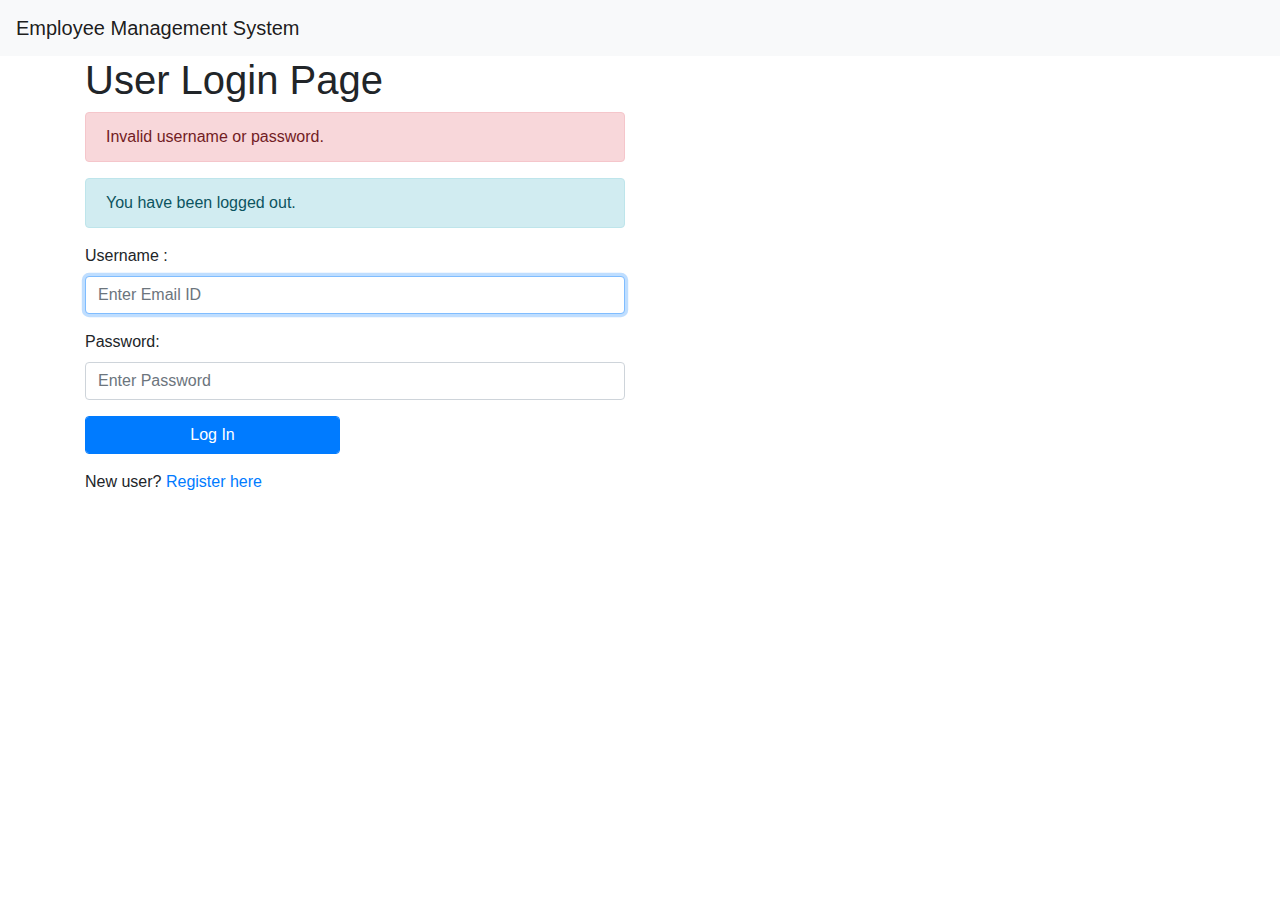
<file: src/main/resources/templates/login.html>
<!DOCTYPE html>
<html lang="en" xmlns:th="http://www.w3.org/1999/xhtml"  >
<head>
    <meta charset="UTF-8">
    <title>Login Form</title>
  <link rel="stylesheet" href="https://cdn.jsdelivr.net/npm/bootstrap@4.0.0/dist/css/bootstrap.min.css"
        integrity="sha384-Gn5384xqQ1aoWXA+058RXPxPg6fy4IWvTNh0E263XmFcJlSAwiGgFAW/dAiS6JXm"
        crossorigin="anonymous">
</head>

<body>
<nav class="navbar navbar-expand-lg navbar-light bg-light">
  <a class="navbar-brand" href="#">Employee Management System</a>



</nav>



<div class = "container">
  <div class = "row">
    <div class = "col-md-6 col-md-offset-3">

      <h1> User Login Page </h1>
      <form th:action="@{/login}" method="post">

        <!-- error message -->
        <div th:if="${param.error}">
          <div class="alert alert-danger">Invalid username or
            password.</div>
        </div>

        <!-- logout message -->
        <div th:if="${param.logout}">
          <div class="alert alert-info">You have been logged out.</div>
        </div>

        <div class = "form-group">
          <label for ="username"> Username </label> :
          <input type="text" class = "form-control" id ="username" name = "username"
                 placeholder="Enter Email ID" autofocus="autofocus">
        </div>

        <div class="form-group">
          <label for="password">Password</label>: <input type="password"
                                                         id="password" name="password" class="form-control"
                                                         placeholder="Enter Password" />
        </div>

        <div class="form-group">
          <div class="row">
            <div class="col-sm-6 col-sm-offset-3">
              <input type="submit" name="login-submit" id="login-submit"
                     class="form-control btn btn-primary" value="Log In" />
            </div>

            <!--<div class="col-sm-6 col-sm-offset-3">
              <input type="submit" name="logout-submit" id="logout-submit"
                     class="form-control btn btn-primary" value="Log Out" />
            </div>-->


          </div>
        </div>
      </form>
      <div class="form-group">
						<span>New user? <a href="/" th:href="@{/registration}">Register
								here</a></span>
      </div>
    </div>
  </div>
</div>






</body>
</html>
</file>
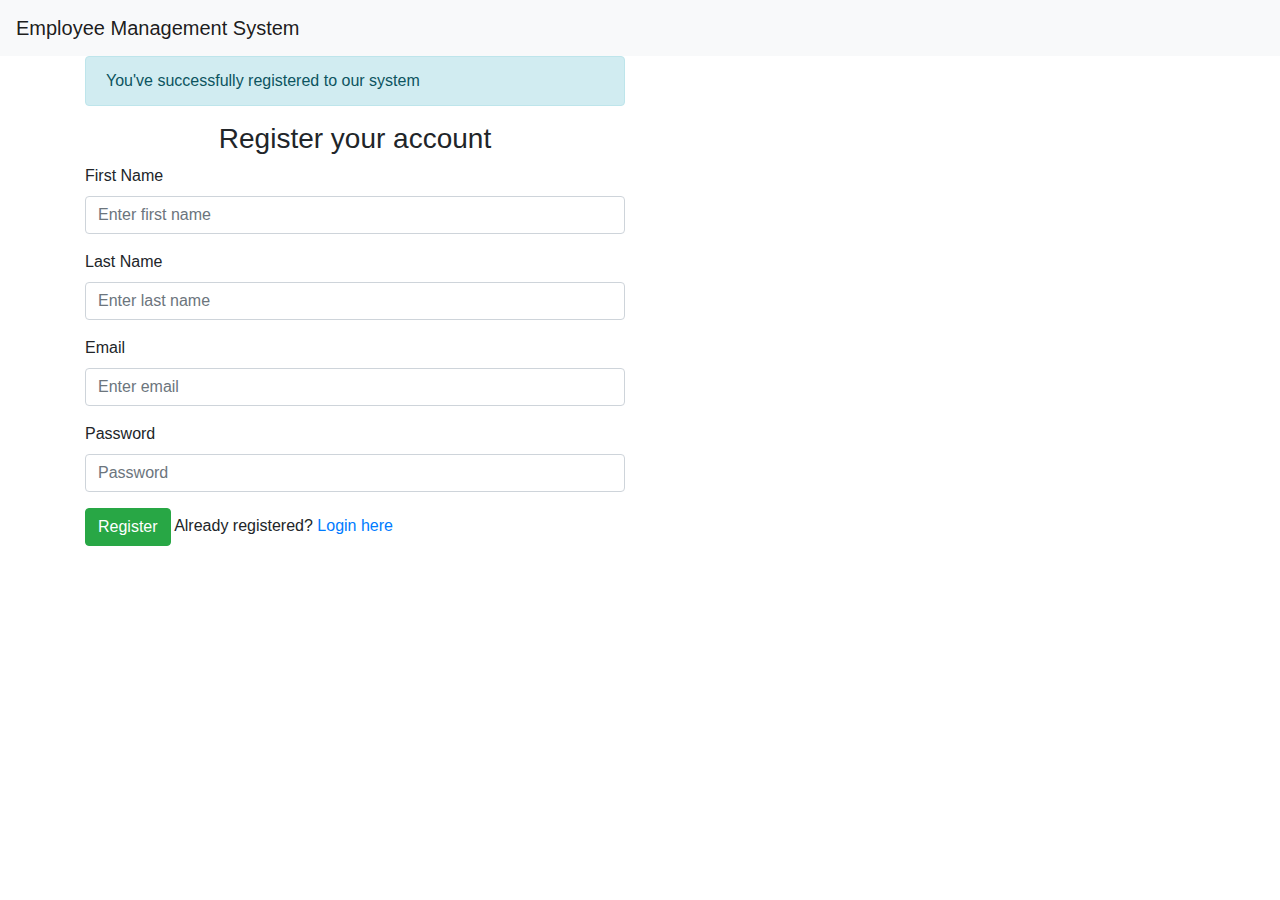
<file: src/main/resources/templates/registration.html>
<!DOCTYPE html>
<html lang="en" xmlns:th="http://www.w3.org/1999/xhtml">
<head>
  <meta charset="UTF-8">
  <title>Registration Form</title>
  <link rel="stylesheet" href="https://cdn.jsdelivr.net/npm/bootstrap@4.0.0/dist/css/bootstrap.min.css"
        integrity="sha384-Gn5384xqQ1aoWXA+058RXPxPg6fy4IWvTNh0E263XmFcJlSAwiGgFAW/dAiS6JXm"
        crossorigin="anonymous">

</head>
<body>

<nav class="navbar navbar-expand-lg navbar-light bg-light">
  <a class="navbar-brand" href="#">Employee Management System</a>



</nav>

<div class="container">
  <div class="row">
    <div class="col-md-6 col-md-offset-3">

      <!-- success message -->
      <div th:if="${param.success}">
        <div class="alert alert-info">You've successfully registered
          to our system</div>
      </div>
      <h3 class="text-center"> Register your account</h3>
      <form th:action="@{/registration}" method="post" th:object="${user}">

        <div class="form-group">
          <label for="firstname">First Name</label>
          <input type="text" class="form-control" id="firstname" th:field="*{firstName}" placeholder="Enter first name">
        </div>

        <div class="form-group">
          <label for="lastname">Last Name</label>
          <input type="text" class="form-control" id="lastname" th:field="*{lastName}" placeholder="Enter last name">
        </div>

        <div class="form-group">
          <label for="email">Email</label>
          <input type="email" class="form-control" id="email" th:field="*{email}" placeholder="Enter email">
        </div>

        <div class="form-group">
          <label for="Password">Password</label>
          <input type="password" class="form-control" id="Password" th:field="*{password}" placeholder="Password">
        </div>


        <div class="form-group">
          <button type="submit" class="btn btn-success" >Register</button>
          <span>Already registered? <a href="/" th:href="@{/login}">Login
        here</a></span>

        </div>
      </form>
    </div>
  </div>
</div>
</body>

</html>
</file>
